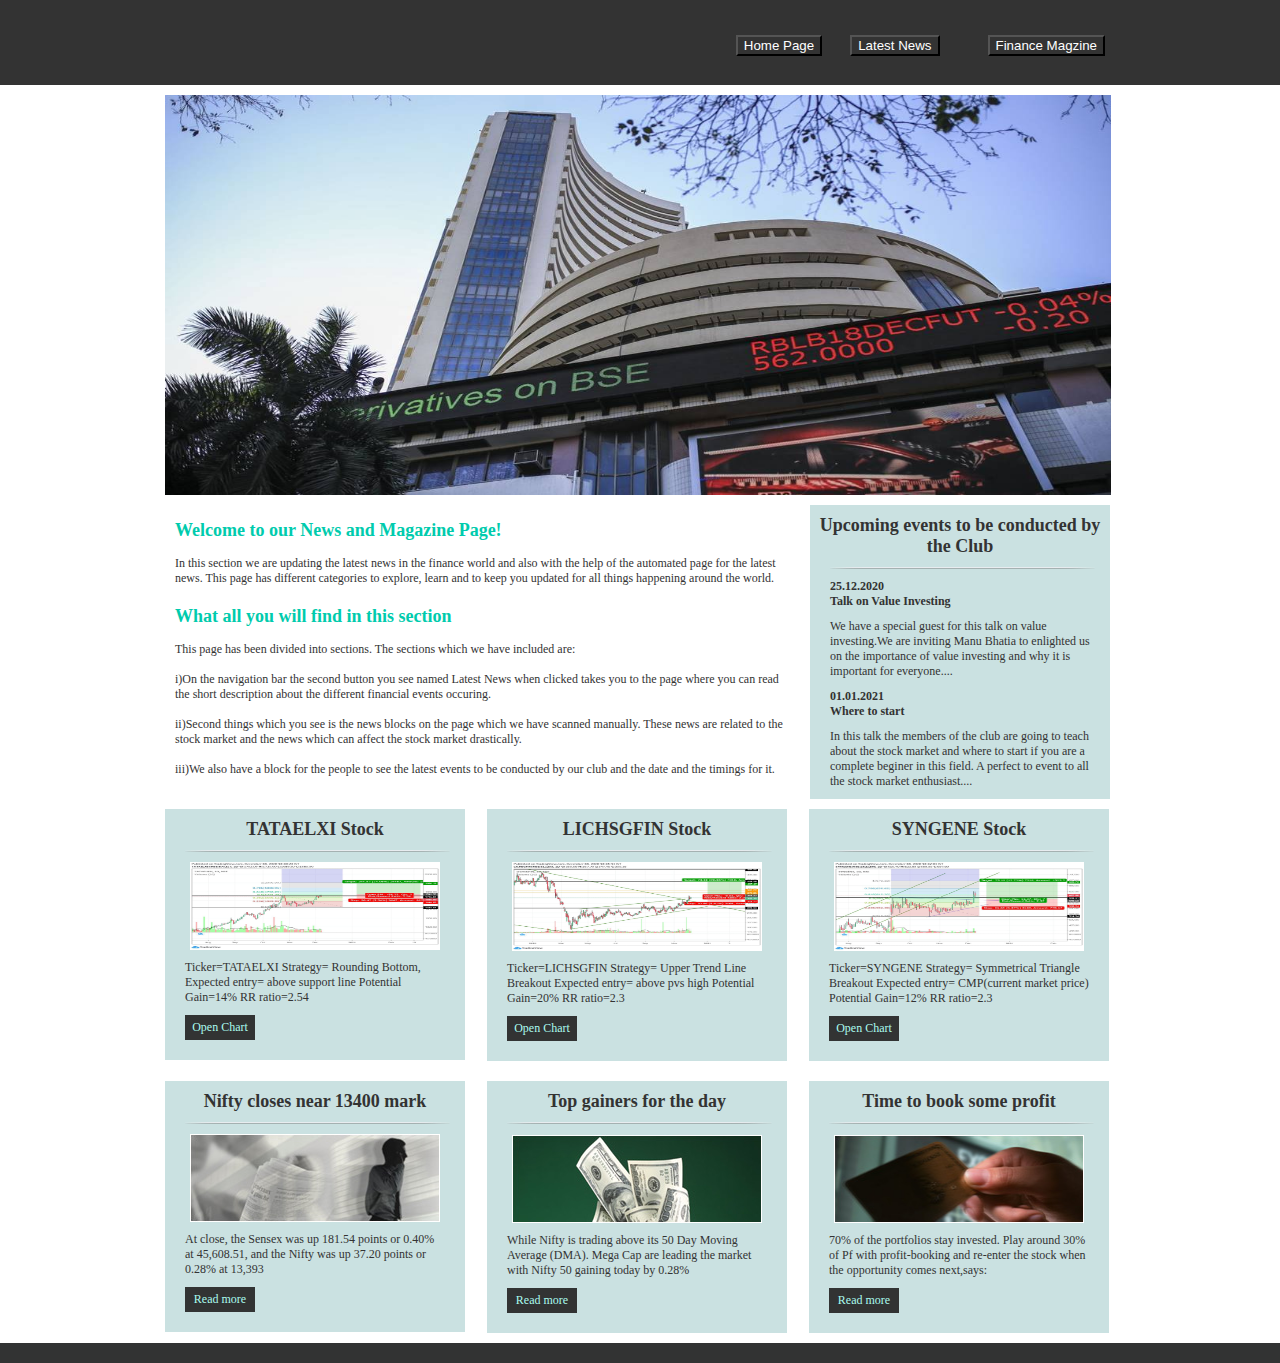
<file: financial-services/index2.html>
<!DOCTYPE html PUBLIC "-//W3C//DTD XHTML 1.0 Transitional//EN" "http://www.w3.org/TR/xhtml1/DTD/xhtml1-transitional.dtd">
<html xmlns="http://www.w3.org/1999/xhtml">
<head>
<title>News Page</title>
<meta http-equiv="Content-Type" content="text/html; charset=utf-8" />
<link rel="stylesheet" href="style/style.css" type="text/css" />
<link rel="stylesheet" type="text/css" href="style/jquery-foxiblob-0.1.css" />


</head>
<body>
<script type="text/javascript">$(document).ready(function(){ $('#menu_list').foxiblob({opacity:0.6}); });</script>
<script>$(document).ready( function(){ $('.rounded').corners("10px"); });</script>
<script>function goBack(){
  window.history.back();
}</script>
<div id="wrapper">
  <div id="head">
    <div id="header">
      <!-- <div id="logo"> <img src="images/financial_03.jpg" alt="" width="264" height="30" /> </div> -->
      <!--end logo-->
      <div id="menu">
        <ul id="menu_list">
          <li class="active"><button onclick="goBack()" style="color: white;background-color:#333333;">Home Page</button></li>
          <li><a href="NEWSAPI/index.php"><button style="color: white;background-color:#333333;"> Latest News</button></a></li>
          <li><a href="#"><a href="#"></a><button style="color: white;background-color:#333333;">Finance Magzine</button></a></li>
          
        </ul>
      </div>
      <!--end menu-->
    </div>
    <!--end header-->
  </div>
  <!--end head-->
  <div id="banner"><img src="images/BSE.jpg" alt="" width="946" height="400" /></div>
  <div id="container">
    <div id="top">
      <div id="main">
        <h2>Welcome to our News and Magazine Page!</h2>
        <p>In this section we are updating the latest news in the finance world and also with the help of the automated page for the latest news. This page has different categories to  explore, learn and to keep you updated for all things happening around the world.</p>
        
        <h2>What all you will find in this section</h2>
        <p>This page has been divided into sections. The sections which we have included are:<br><br>
          i)On the navigation bar the second button you see named Latest News when clicked takes you to the page where you can read the short description about the different financial events occuring.
          <br><br>
          ii)Second things which you see is the news blocks on the page which we have scanned manually. These news are related to the stock market and the news which can affect the stock market drastically.
          <br><br>
          iii)We also have a block for the people to see the latest events to be conducted by our club and the date and the timings for it.
        </p>
        
      </div>
      <div id="sidebar" class="rounded">
        <h2>Upcoming events to be conducted by the Club</h2>
        <p class="img"><img src="images/financial_11.jpg" alt="" width="265" height="2"/></p>
        <h3>25.12.2020<br />
          Talk on Value Investing</h3>
        <p>We have a special guest for this talk on value investing.We are inviting Manu Bhatia to enlighted us on the importance of value investing and why it is important for everyone.<a href="#">...</a></p>
        <h3>01.01.2021<br />
          Where to start</h3>
        <p>In this talk the members of the club are going to teach about the stock market and where to start if you are a complete beginer in this field. A perfect to event to all the stock market enthusiast.<a href="#">...</a></p>
      </div>
    </div>
    
  

  <div id="bottom">
    <div class="box rounded align">
      <h2>TATAELXI Stock</h2>
      <p class="img"><img src="images/financial_11.jpg" alt="" width="265" height="2"/></p>
      <p class="box-image"><img src="images/taxel.jpg" alt="" width="250" height="88" /></p>
      <p>Ticker=TATAELXI Strategy= Rounding Bottom, Expected entry= above support line Potential Gain=14% RR ratio=2.54</p>
      <div class="box-link-background rounded"><a href="https://www.tradingview.com/x/iCuJErAB">Open Chart</a></div>
    </div>
    <div class="box rounded align">
      <h2>LICHSGFIN Stock</h2>
      <p class="img"><img src="images/financial_11.jpg" alt="" width="265" height="2"/></p>
      <p class="box-image"><img src="images/Lich.jpg" alt="" width="250" height="89" /></p>
      <p> Ticker=LICHSGFIN Strategy= Upper Trend Line Breakout Expected entry= above pvs high Potential Gain=20% RR ratio=2.3</p>
      <div class="box-link-background rounded"><a href="https://www.tradingview.com/x/rmhmcwtT">Open Chart</a></div>
    </div>
    <div class="box rounded">
      <h2>SYNGENE Stock</h2>
      <p class="img"><img src="images/financial_11.jpg" alt="" width="265" height="2"/></p>
      <p class="box-image"><img src="images/Synege.jpg" alt="" width="250" height="89" /></p>
      <p>Ticker=SYNGENE Strategy= Symmetrical Triangle Breakout Expected entry= CMP(current market price) Potential Gain=12% RR ratio=2.3
      </p>
      <div class="box-link-background rounded"><a href="https://www.tradingview.com/x/2f9aTJV0">Open Chart</a></div>
    </div>
  </div>
  <div id="bottom">
    <div class="box rounded align">
      <h2>Nifty closes near 13400 mark</h2>
      <p class="img"><img src="images/financial_11.jpg" alt="" width="265" height="2"/></p>
      <p class="box-image"><img src="images/financial_15.jpg" alt="" width="250" height="88" /></p>
      <p>At close, the Sensex was up 181.54 points or 0.40% at 45,608.51, and the Nifty was up 37.20 points or 0.28% at 13,393</p>
      <div class="box-link-background rounded"><a href="https://www.moneycontrol.com/news/business/markets/share-market-live-updates-stock-market-today-december-8-latest-news-bse-nse-sensex-nifty-goa-carbon-cupid-titan-tcpl-packaging-canara-bank-vikas-multicorp-6201981.html">Read more</a></div>
    </div>
    <div class="box rounded align">
      <h2>Top gainers for the day</h2>
      <p class="img"><img src="images/financial_11.jpg" alt="" width="265" height="2"/></p>
      <p class="box-image"><img src="images/financial_17.jpg" alt="" width="250" height="89" /></p>
      <p> While Nifty is trading above its 50 Day Moving Average (DMA). Mega Cap are leading the market with Nifty 50 gaining today by 0.28%</p>
      <div class="box-link-background rounded"><a href="https://www.bloombergquint.com/markets">Read more</a></div>
    </div>
    <div class="box rounded">
      <h2>Time to book some profit</h2>
      <p class="img"><img src="images/financial_11.jpg" alt="" width="265" height="2"/></p>
      <p class="box-image"><img src="images/financial_19.jpg" alt="" width="250" height="89" /></p>
      <p>70% of the portfolios stay invested. Play around 30% of Pf with profit-booking and re-enter the stock when the opportunity comes next,says:
      </p>
      <div class="box-link-background rounded"><a href="https://economictimes.indiatimes.com/markets/expert-view/time-to-book-some-profit-and-wait-for-next-opportunity-says-deven-choksey/articleshow/79621368.cms">Read more</a></div>
    </div>
  </div>
  <!--end bottom-->
  <!--end bottom-->
</div>
</div>
  
  <!--end container-->
  <div id="footer">
    <div id="footer-container">
      
      <div id="menu-bottom">
        
      </div>
    </div>
  </div>
  <!--end footer-->
</div>
<!--end wrapper-->
</body>
</html>
</file>
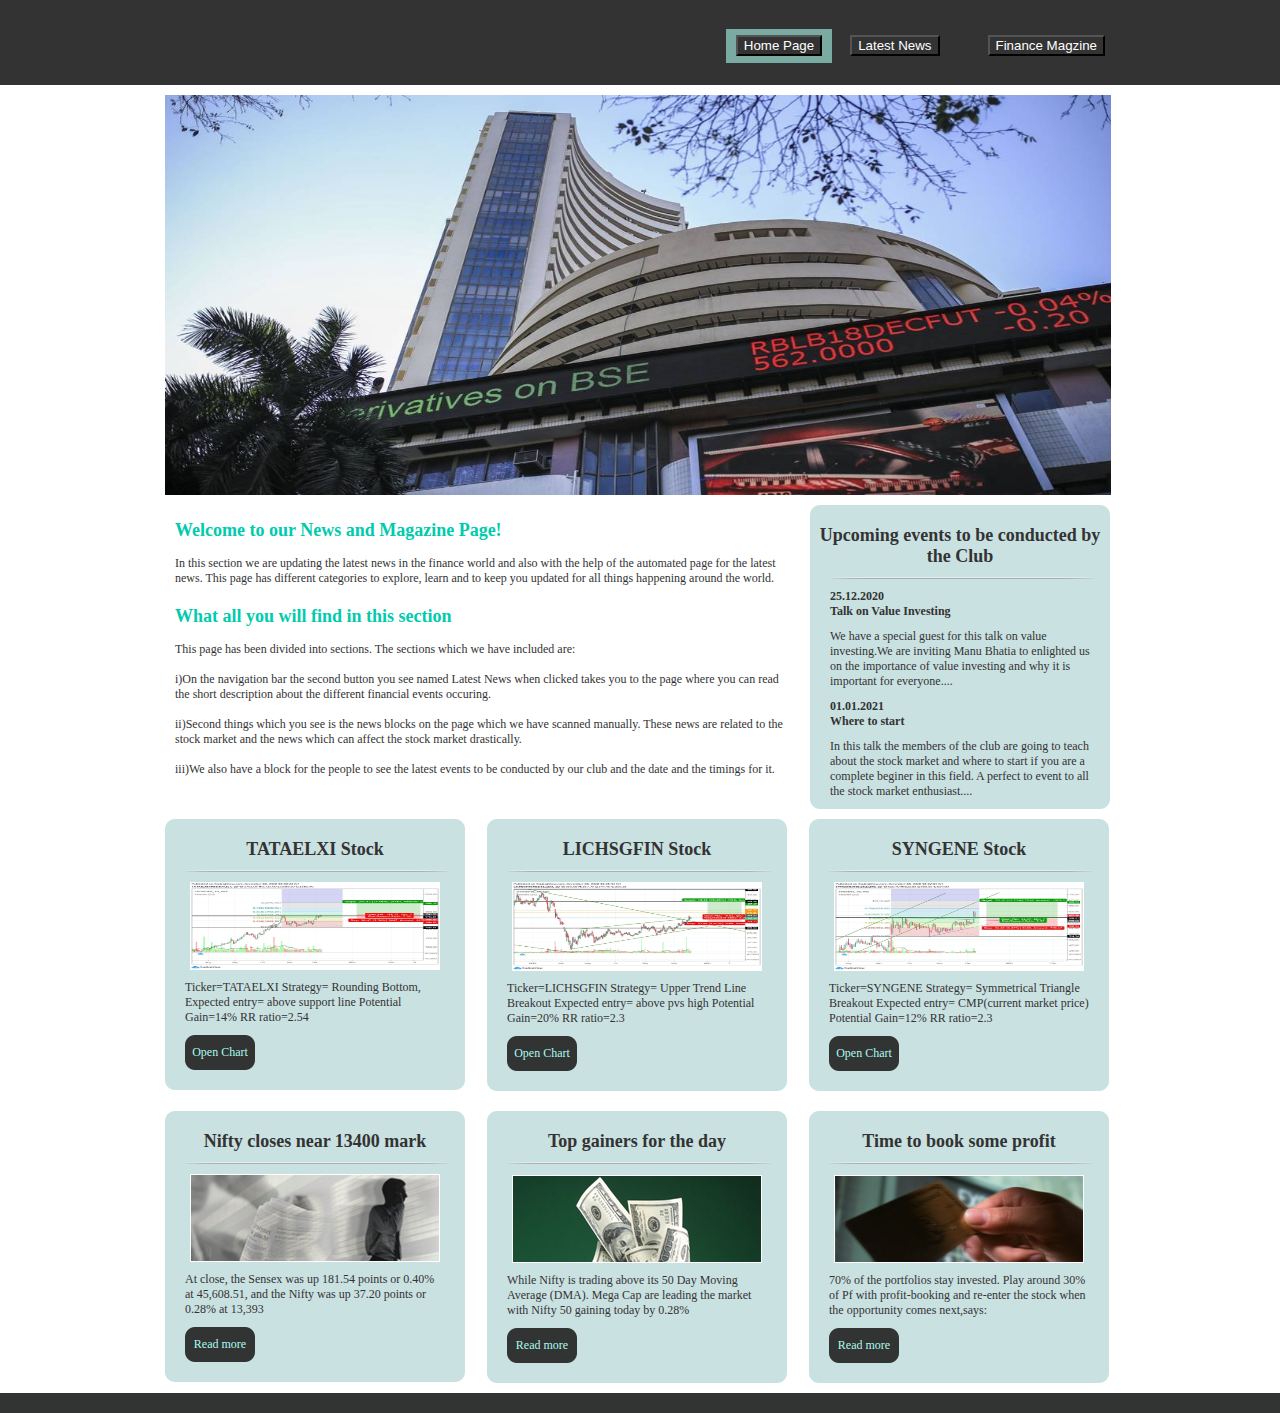
<file: ProjectSSL/financial-services/index2.html>
<!DOCTYPE html PUBLIC "-//W3C//DTD XHTML 1.0 Transitional//EN" "http://www.w3.org/TR/xhtml1/DTD/xhtml1-transitional.dtd">
<html xmlns="http://www.w3.org/1999/xhtml">
<head>
<title>News Page</title>
<meta http-equiv="Content-Type" content="text/html; charset=utf-8" />
<link rel="stylesheet" href="style/style.css" type="text/css" />
<link rel="stylesheet" type="text/css" href="style/jquery-foxiblob-0.1.css" />

<script type="text/javascript" src="jquery-1.3.2.min.js"></script>
<script type="text/javascript" src="jquery-foxiblob-0.1.min.js"></script>
<script type="text/javascript" src="jquery.corners.min.js"></script>

</head>
<body>
<script type="text/javascript">$(document).ready(function(){ $('#menu_list').foxiblob({opacity:0.6}); });</script>
<script>$(document).ready( function(){ $('.rounded').corners("10px"); });</script>
<script>function goBack(){
  window.history.back();
}</script>
<div id="wrapper">
  <div id="head">
    <div id="header">
      <!-- <div id="logo"> <img src="images/financial_03.jpg" alt="" width="264" height="30" /> </div> -->
      <!--end logo-->
      <div id="menu">
        <ul id="menu_list">
          <li class="active"><button onclick="goBack()" style="color: white;background-color:#333333;">Home Page</button></li>
          <li><a href="NEWSAPI/index.php"><button style="color: white;background-color:#333333;"> Latest News</button></a></li>
          <li><a href="#"><a href="#"></a><button style="color: white;background-color:#333333;">Finance Magzine</button></a></li>
          
        </ul>
      </div>
      <!--end menu-->
    </div>
    <!--end header-->
  </div>
  <!--end head-->
  <div id="banner"><img src="images/BSE.jpg" alt="" width="946" height="400" /></div>
  <div id="container">
    <div id="top">
      <div id="main">
        <h2>Welcome to our News and Magazine Page!</h2>
        <p>In this section we are updating the latest news in the finance world and also with the help of the automated page for the latest news. This page has different categories to  explore, learn and to keep you updated for all things happening around the world.</p>
        
        <h2>What all you will find in this section</h2>
        <p>This page has been divided into sections. The sections which we have included are:<br><br>
          i)On the navigation bar the second button you see named Latest News when clicked takes you to the page where you can read the short description about the different financial events occuring.
          <br><br>
          ii)Second things which you see is the news blocks on the page which we have scanned manually. These news are related to the stock market and the news which can affect the stock market drastically.
          <br><br>
          iii)We also have a block for the people to see the latest events to be conducted by our club and the date and the timings for it.
        </p>
        
      </div>
      <div id="sidebar" class="rounded">
        <h2>Upcoming events to be conducted by the Club</h2>
        <p class="img"><img src="images/financial_11.jpg" alt="" width="265" height="2"/></p>
        <h3>25.12.2020<br />
          Talk on Value Investing</h3>
        <p>We have a special guest for this talk on value investing.We are inviting Manu Bhatia to enlighted us on the importance of value investing and why it is important for everyone.<a href="#">...</a></p>
        <h3>01.01.2021<br />
          Where to start</h3>
        <p>In this talk the members of the club are going to teach about the stock market and where to start if you are a complete beginer in this field. A perfect to event to all the stock market enthusiast.<a href="#">...</a></p>
      </div>
    </div>
    
  

  <div id="bottom">
    <div class="box rounded align">
      <h2>TATAELXI Stock</h2>
      <p class="img"><img src="images/financial_11.jpg" alt="" width="265" height="2"/></p>
      <p class="box-image"><img src="images/taxel.jpg" alt="" width="250" height="88" /></p>
      <p>Ticker=TATAELXI Strategy= Rounding Bottom, Expected entry= above support line Potential Gain=14% RR ratio=2.54</p>
      <div class="box-link-background rounded"><a href="https://www.tradingview.com/x/iCuJErAB">Open Chart</a></div>
    </div>
    <div class="box rounded align">
      <h2>LICHSGFIN Stock</h2>
      <p class="img"><img src="images/financial_11.jpg" alt="" width="265" height="2"/></p>
      <p class="box-image"><img src="images/Lich.jpg" alt="" width="250" height="89" /></p>
      <p> Ticker=LICHSGFIN Strategy= Upper Trend Line Breakout Expected entry= above pvs high Potential Gain=20% RR ratio=2.3</p>
      <div class="box-link-background rounded"><a href="https://www.tradingview.com/x/rmhmcwtT">Open Chart</a></div>
    </div>
    <div class="box rounded">
      <h2>SYNGENE Stock</h2>
      <p class="img"><img src="images/financial_11.jpg" alt="" width="265" height="2"/></p>
      <p class="box-image"><img src="images/Synege.jpg" alt="" width="250" height="89" /></p>
      <p>Ticker=SYNGENE Strategy= Symmetrical Triangle Breakout Expected entry= CMP(current market price) Potential Gain=12% RR ratio=2.3
      </p>
      <div class="box-link-background rounded"><a href="https://www.tradingview.com/x/2f9aTJV0">Open Chart</a></div>
    </div>
  </div>
  <div id="bottom">
    <div class="box rounded align">
      <h2>Nifty closes near 13400 mark</h2>
      <p class="img"><img src="images/financial_11.jpg" alt="" width="265" height="2"/></p>
      <p class="box-image"><img src="images/financial_15.jpg" alt="" width="250" height="88" /></p>
      <p>At close, the Sensex was up 181.54 points or 0.40% at 45,608.51, and the Nifty was up 37.20 points or 0.28% at 13,393</p>
      <div class="box-link-background rounded"><a href="https://www.moneycontrol.com/news/business/markets/share-market-live-updates-stock-market-today-december-8-latest-news-bse-nse-sensex-nifty-goa-carbon-cupid-titan-tcpl-packaging-canara-bank-vikas-multicorp-6201981.html">Read more</a></div>
    </div>
    <div class="box rounded align">
      <h2>Top gainers for the day</h2>
      <p class="img"><img src="images/financial_11.jpg" alt="" width="265" height="2"/></p>
      <p class="box-image"><img src="images/financial_17.jpg" alt="" width="250" height="89" /></p>
      <p> While Nifty is trading above its 50 Day Moving Average (DMA). Mega Cap are leading the market with Nifty 50 gaining today by 0.28%</p>
      <div class="box-link-background rounded"><a href="https://www.bloombergquint.com/markets">Read more</a></div>
    </div>
    <div class="box rounded">
      <h2>Time to book some profit</h2>
      <p class="img"><img src="images/financial_11.jpg" alt="" width="265" height="2"/></p>
      <p class="box-image"><img src="images/financial_19.jpg" alt="" width="250" height="89" /></p>
      <p>70% of the portfolios stay invested. Play around 30% of Pf with profit-booking and re-enter the stock when the opportunity comes next,says:
      </p>
      <div class="box-link-background rounded"><a href="https://economictimes.indiatimes.com/markets/expert-view/time-to-book-some-profit-and-wait-for-next-opportunity-says-deven-choksey/articleshow/79621368.cms">Read more</a></div>
    </div>
  </div>
  <!--end bottom-->
  <!--end bottom-->
</div>
</div>
  
  <!--end container-->
  <div id="footer">
    <div id="footer-container">
      
      <div id="menu-bottom">
        
      </div>
    </div>
  </div>
  <!--end footer-->
</div>
<!--end wrapper-->
</body>
</html>
</file>
<file: financial-services/style/style.css>
@charset "utf-8";
/* CSS Document */

body, h1, h2, h3, h4, h5, h6, blockquote, p, form, input, ul, li, div {
	margin: 0;
	padding: 0;
}
body{
	margin:0;
	color:#333;
	font-family:Tahoma;
	font-size:12px;
}

h2{
	font-size:18px;
}

h3{
	font-size:12px;
	padding:10px 0; 
}

a:link, a:visited{
	color:#aafbef;
	text-decoration:none;
}

a:hover{
	color:#fff;
}

#container, #header, #banner, #footer-container{
	width:950px;
	margin:0 auto 0 auto;
}


#head{
	height:60px;
	background-color:#333;
	padding-top:25px;
}

#logo{
	float:left;
	width:264px;
	padding-right:20px;
}

#menu{
	padding-top:10px;
	text-align:right;
}

#menu li{
    display:inline;
	list-style:none;
	/*margin-left:5px;*/
	padding:10px;
}

#menu a{
	padding:5px;
	color:#aafbef;
}

#menu a:link, #menu a:visited{
	color:#fff;
}


#banner{
	padding-top:10px;
}

/* ----------------------- content style -------------------------*/

#top{
	padding:10px 0 0 0;
}

#main{
	float:left;
	width:620px;
	padding:0 15px 10px 10px;
}

#main h2{
	color:#00cbad;
	padding:15px 0 15px 0;
}

#main p{
	padding:0 0 5px 0;
}

#sidebar, .box{
	float:left;
	width:300px;
	background-color:#cae1e1;
	padding:0 0 10px 0;
	}

.align{
	margin-right:22px;
}

#sidebar p, #sidebar h3, .box p{
	padding:10px 20px 0 20px;
}

#sidebar h2, .box h2{
	text-align:center;
	padding:10px 0 0 0;
}

#sidebar a:link, #sidebar a :visited{
	color:#333;
}

#sidebar a:hover{
	text-decoration:underline;
}


.box{
	margin-top:10px;
	margin-bottom:10px;
}

.img{
	text-align:center;
	padding:0;
}

.box-image{
	text-align:center;
	padding:10px 0 0 0;
}

.box-link-background{
	background-color:#323333;
	color:#aafbef;
	width:70px;
	padding:5px 0;
	margin:10px 20px 10px 20px;
	text-align:center;
}


/* --------------------------- footer style --------------------------- */

#footer{
	clear:both;
	background-color:#323333;
	color:#fff;
}

#footer-container{
	padding:10px 0;
	margin-top:10px;
	overflow:hidden;
}

#address{
	float:left;
}

#menu-bottom{
	float:right;
	text-align:right;
}

/* ------------------ inner page style -----------------*/

.inner-list{
	list-style:circle;
	padding-left:20px;
}

.name{
	font-weight:bold;
	font-style:italic;
	text-align:right;
}

/* ------------------ contact style -----------------*/

form{
	margin-top:10px;
}

.form-element{
	width:350px;
	height:20px;
}

.form-area{
	width:350px;
	height:200px;
}
</file>
<file: ProjectSSL/financial-services/style/style.css>
@charset "utf-8";
/* CSS Document */

body, h1, h2, h3, h4, h5, h6, blockquote, p, form, input, ul, li, div {
	margin: 0;
	padding: 0;
}
body{
	margin:0;
	color:#333;
	font-family:Tahoma;
	font-size:12px;
}

h2{
	font-size:18px;
}

h3{
	font-size:12px;
	padding:10px 0; 
}

a:link, a:visited{
	color:#aafbef;
	text-decoration:none;
}

a:hover{
	color:#fff;
}

#container, #header, #banner, #footer-container{
	width:950px;
	margin:0 auto 0 auto;
}


#head{
	height:60px;
	background-color:#333;
	padding-top:25px;
}

#logo{
	float:left;
	width:264px;
	padding-right:20px;
}

#menu{
	padding-top:10px;
	text-align:right;
}

#menu li{
    display:inline;
	list-style:none;
	/*margin-left:5px;*/
	padding:10px;
}

#menu a{
	padding:5px;
	color:#aafbef;
}

#menu a:link, #menu a:visited{
	color:#fff;
}


#banner{
	padding-top:10px;
}

/* ----------------------- content style -------------------------*/

#top{
	padding:10px 0 0 0;
}

#main{
	float:left;
	width:620px;
	padding:0 15px 10px 10px;
}

#main h2{
	color:#00cbad;
	padding:15px 0 15px 0;
}

#main p{
	padding:0 0 5px 0;
}

#sidebar, .box{
	float:left;
	width:300px;
	background-color:#cae1e1;
	padding:0 0 10px 0;
	}

.align{
	margin-right:22px;
}

#sidebar p, #sidebar h3, .box p{
	padding:10px 20px 0 20px;
}

#sidebar h2, .box h2{
	text-align:center;
	padding:10px 0 0 0;
}

#sidebar a:link, #sidebar a :visited{
	color:#333;
}

#sidebar a:hover{
	text-decoration:underline;
}


.box{
	margin-top:10px;
	margin-bottom:10px;
}

.img{
	text-align:center;
	padding:0;
}

.box-image{
	text-align:center;
	padding:10px 0 0 0;
}

.box-link-background{
	background-color:#323333;
	color:#aafbef;
	width:70px;
	padding:5px 0;
	margin:10px 20px 10px 20px;
	text-align:center;
}


/* --------------------------- footer style --------------------------- */

#footer{
	clear:both;
	background-color:#323333;
	color:#fff;
}

#footer-container{
	padding:10px 0;
	margin-top:10px;
	overflow:hidden;
}

#address{
	float:left;
}

#menu-bottom{
	float:right;
	text-align:right;
}

/* ------------------ inner page style -----------------*/

.inner-list{
	list-style:circle;
	padding-left:20px;
}

.name{
	font-weight:bold;
	font-style:italic;
	text-align:right;
}

/* ------------------ contact style -----------------*/

form{
	margin-top:10px;
}

.form-element{
	width:350px;
	height:20px;
}

.form-area{
	width:350px;
	height:200px;
}
</file>
